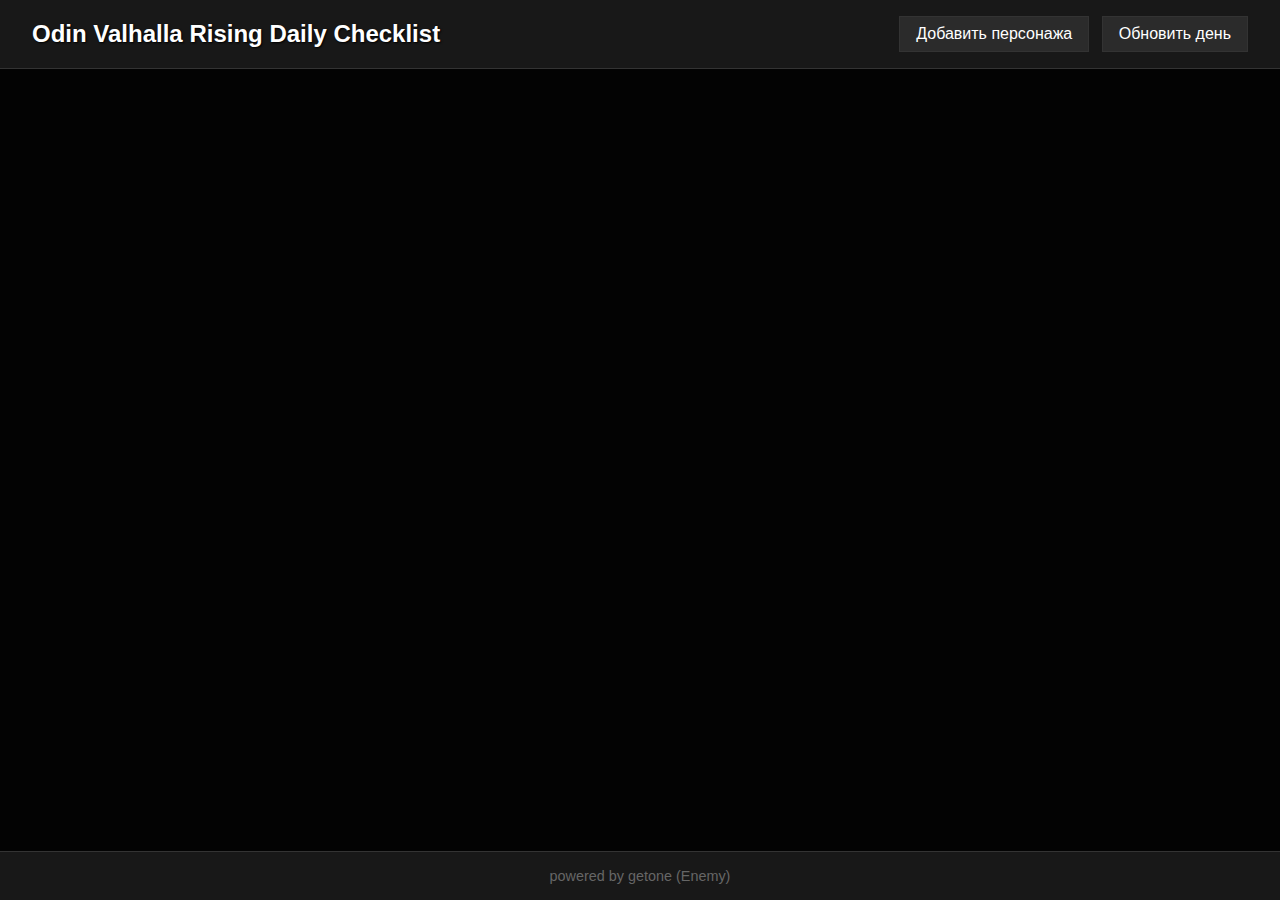
<file: index.html>
<!DOCTYPE html>
<html lang="ru">
<head>
  <meta charset="UTF-8" />
  <meta name="viewport" content="width=device-width, initial-scale=1.0" />
  <title>Odin Valhalla Rising Daily Checklist</title>
  <style>
    body {
      font-family: 'Segoe UI', sans-serif;
      background: #101010;
      color: #ffffff;
      margin: 0;
      padding: 0;
      box-sizing: border-box;
      display: flex;
      flex-direction: column;
      min-height: 100vh;
    }
    header {
      display: flex;
      justify-content: space-between;
      align-items: center;
      padding: 1rem 2rem;
      background: #181818;
      border-bottom: 1px solid #333;
    }
    header h1 {
      margin: 0;
      font-size: 1.5rem;
      color: #ffffff;
      text-shadow: 1px 1px 2px #000;
    }
    .header-buttons button {
      margin-left: 0.5rem;
      padding: 0.5rem 1rem;
      font-size: 1rem;
      border: 1px solid #333;
      background-color: #2b2b2b;
      color: #ffffff;
      cursor: pointer;
    }
    .header-buttons button:hover {
      background-color: #3b3b3b;
    }
    main {
      background: url('https://gcdn.pcpf.kakaogames.com/ui-contents/gbod/brandingBanner/gbod_brandingBanner_1744772608052_65.webp') no-repeat center center;
      background-size: cover;
      flex-grow: 1;
      position: relative;
    }
    main::before {
      content: "";
      position: absolute;
      top: 0;
      left: 0;
      width: 100%;
      height: 100%;
      background-color: rgba(0, 0, 0, 0.8);
      z-index: 0;
    }
    .grid {
      position: relative;
      z-index: 1;
      display: grid;
      grid-template-columns: repeat(auto-fill, minmax(280px, 1fr));
      gap: 1rem;
      padding: 2rem;
      align-items: start;
    }
    .character {
      background: #181818;
      padding: 0;
      border: 1px solid #333;
      display: flex;
      flex-direction: column;
    }
    .character-header {
      display: flex;
      justify-content: space-between;
      align-items: center;
      background: #222;
      padding: 0.75rem 1rem;
    }
    .character-title {
      display: flex;
      align-items: center;
      gap: 0.5rem;
    }
    .character h2 {
      color: #ffffff;
      margin: 0;
      font-size: 1.1rem;
      text-shadow: 1px 1px 2px #000;
    }
    .task-counter {
      background: #444;
      color: #fff;
      border-radius: 999px;
      font-size: 0.75rem;
      padding: 2px 8px;
    }
    .dropdown {
      position: relative;
      display: inline-block;
    }
    .dropbtn {
      background: none;
      border: none;
      font-size: 20px;
      color: #ffffff;
      cursor: pointer;
    }
    .dropdown-content {
      display: none;
      position: absolute;
      background-color: #2c2c2c;
      min-width: 120px;
      border: 1px solid #444;
      z-index: 1;
      right: 0;
    }
    .dropdown-content button {
      width: 100%;
      text-align: left;
      background-color: transparent;
      color: #ffffff;
      padding: 0.5rem;
      border: none;
    }
    .dropdown-content button:hover {
      background-color: #444;
    }
    .dropdown.open .dropdown-content {
      display: block;
    }
    .task {
      display: flex;
      align-items: center;
      margin: 0.5rem 1rem;
      border-bottom: 1px solid rgba(255, 255, 255, 0.05);
      padding-bottom: 0.5rem;
    }
    .task input[type="checkbox"] {
      margin-right: 0.5rem;
    }
    .task label {
      flex: 1;
    }
    .add-task-character {
      display: flex;
      justify-content: center;
      padding: 1rem;
    }
    .add-task-character input {
      width: 100%;
      max-width: 90%;
      padding: 0.5rem;
      font-size: 1rem;
      border: 1px solid #333;
      background: #2b2b2b;
      color: #fff;
    }
    footer {
      text-align: center;
      padding: 1rem;
      font-size: 0.9rem;
      background: #181818;
      color: #666;
      border-top: 1px solid #333;
    }
    .modal {
      position: fixed;
      top: 0; left: 0;
      width: 100%; height: 100%;
      background: rgba(0, 0, 0, 0.8);
      display: none;
      justify-content: center;
      align-items: center;
      z-index: 100;
    }
    .modal-content {
      background: #2b2b2b;
      padding: 2rem;
      border: 1px solid #555;
      width: 300px;
      display: flex;
      flex-direction: column;
      align-items: stretch;
      position: relative;
    }
    .modal-content input {
      margin-bottom: 1rem;
      padding: 0.5rem;
      background: #1a1a1a;
      color: white;
      border: 1px solid #444;
    }
    .modal-content button {
      padding: 0.5rem;
      background: #444;
      color: white;
      border: none;
      cursor: pointer;
      margin-top: 0.5rem;
    }
    .modal-content button:hover {
      background: #555;
    }
    .modal-content .close {
      position: absolute;
      top: 10px;
      right: 10px;
      background: transparent;
      color: white;
      border: none;
      font-size: 20px;
      cursor: pointer;
    }
  </style>
</head>
<body>
  <header>
    <h1>Odin Valhalla Rising Daily Checklist</h1>
    <div class="header-buttons">
      <button onclick="openCharacterModal()">Добавить персонажа</button>
      <button onclick="openResetModal()">Обновить день</button>
    </div>
  </header>

  <main>
    <div class="grid" id="tracker"></div>
  </main>

  <footer>
    powered by getone (Enemy)
  </footer>

  <div class="modal" id="characterModal">
    <div class="modal-content">
      <input type="text" id="characterName" placeholder="Имя персонажа">
      <div style="display: flex; gap: 1rem; justify-content: space-between;">
        <button onclick="addCharacterFromModal()">Создать</button>
        <button onclick="closeCharacterModal()">Отмена</button>
      </div>
    </div>
  </div>

  <div class="modal" id="resetModal">
    <div class="modal-content">
      <p>Действительно ли вы хотите обновить день?</p>
      <div style="display: flex; gap: 1rem; justify-content: space-between;">
        <button onclick="resetConfirmed()">Обновить</button>
        <button onclick="closeResetModal()">Отмена</button>
      </div>
    </div>
  </div>

  <script>
    const STORAGE_KEY = 'odin_tasks';

    function loadTasks() {
      return JSON.parse(localStorage.getItem(STORAGE_KEY)) || {};
    }

    function saveTasks(tasks) {
      localStorage.setItem(STORAGE_KEY, JSON.stringify(tasks));
    }

    function resetAllTasks() {
      const tasks = loadTasks();
      let count = 0;
      for (const char in tasks) {
        if (count >= maxCharacters) break;
        count++;
        tasks[char].forEach(t => t.done = false);
      }
      saveTasks(tasks);
      render();
    }

    function openCharacterModal() {
      document.getElementById('characterModal').style.display = 'flex';
    }
    function closeCharacterModal() {
      document.getElementById('characterModal').style.display = 'none';
    }
    function addCharacterFromModal() {
      const name = document.getElementById('characterName').value.trim();
      if (!name) return;
      const tasks = loadTasks();
      if (!tasks[name]) {
        tasks[name] = [];
        saveTasks(tasks);
        render();
      }
      document.getElementById('characterName').value = '';
      closeCharacterModal();
    }

    function openResetModal() {
      document.getElementById('resetModal').style.display = 'flex';
    }
    function closeResetModal() {
      document.getElementById('resetModal').style.display = 'none';
    }
    function resetConfirmed() {
      resetAllTasks();
      closeResetModal();
    }

    function deleteCharacter(name) {
      const tasks = loadTasks();
      delete tasks[name];
      saveTasks(tasks);
      render();
    }

    function render() {
      const tasks = loadTasks();
      const container = document.getElementById('tracker');
      container.innerHTML = '';

      const characterCount = Object.keys(tasks).length;
      const addButton = document.querySelector('button[onclick="openCharacterModal()"]');
      if (addButton) {
        addButton.disabled = characterCount >= 5;
        addButton.style.opacity = characterCount >= 5 ? '0.5' : '1';
        addButton.style.cursor = characterCount >= 5 ? 'not-allowed' : 'pointer';
      }

      document.addEventListener('click', e => {
        document.querySelectorAll('.dropdown').forEach(drop => {
          if (!drop.contains(e.target)) drop.classList.remove('open');
        });
      });

      for (const char in tasks) {
        const block = document.createElement('div');
        block.className = 'character';

        const headerDiv = document.createElement('div');
        headerDiv.className = 'character-header';

        const titleWrap = document.createElement('div');
        titleWrap.className = 'character-title';

        const countDone = tasks[char].filter(t => t.done).length;
        const countTotal = tasks[char].length;

        const bubble = document.createElement('span');
        bubble.className = 'task-counter';
        bubble.textContent = `${countDone}/${countTotal}`;
        if (countDone === countTotal && countTotal > 0) {
          bubble.style.backgroundColor = 'green';
          bubble.style.color = 'white';
        }

        const title = document.createElement('h2');
        const editable = document.createElement('input');
        editable.type = 'text';
        editable.value = char;
        editable.style.display = 'none';
        editable.onkeydown = e => {
          if (e.key === 'Enter') {
            const newName = editable.value.trim();
            if (newName && newName !== char) {
              const tasks = loadTasks();
              if (!tasks[newName]) {
                tasks[newName] = tasks[char];
                delete tasks[char];
                saveTasks(tasks);
                render();
              }
            }
          }
        };
        title.textContent = char;
        title.style.cursor = 'pointer';
        title.onclick = () => {
          title.style.display = 'none';
          editable.style.display = 'inline-block';
          editable.focus();
        };

        titleWrap.appendChild(bubble);
        titleWrap.appendChild(title);
        titleWrap.appendChild(editable);

        const dropdown = document.createElement('div');
        dropdown.className = 'dropdown';
        const button = document.createElement('button');
        button.className = 'dropbtn';
        button.textContent = '⋮';
        button.onclick = e => {
          e.stopPropagation();
          dropdown.classList.toggle('open');
        };

        const menu = document.createElement('div');
        menu.className = 'dropdown-content';
        const del = document.createElement('button');
        del.textContent = 'Удалить';
        del.onclick = () => deleteCharacter(char);
        const copy = document.createElement('button');
        copy.textContent = 'Копировать';
        copy.onclick = () => {
          const tasks = loadTasks();
          const totalCharacters = Object.keys(tasks).length;
          if (totalCharacters >= 5) return;
          const newName = `${char} копия`;
          if (!tasks[newName]) {
            tasks[newName] = JSON.parse(JSON.stringify(tasks[char]));
            saveTasks(tasks);
            render();
          }
        };
        menu.appendChild(copy);
        menu.appendChild(del);

        dropdown.appendChild(button);
        dropdown.appendChild(menu);

        headerDiv.appendChild(titleWrap);
        headerDiv.appendChild(dropdown);
        block.appendChild(headerDiv);

        tasks[char].forEach((task, index) => {
          const row = document.createElement('div');
          row.className = 'task';
          row.draggable = true;
          row.dataset.index = index;
          row.addEventListener('dragstart', (e) => {
            e.dataTransfer.setData('text/plain', index);
            e.dataTransfer.effectAllowed = 'move';
          });
          row.addEventListener('dragover', (e) => {
            e.preventDefault();
            row.style.border = '1px dashed #666';
          });
          row.addEventListener('dragleave', () => {
            row.style.border = 'none';
          });
          row.addEventListener('drop', (e) => {
            e.preventDefault();
            row.style.border = 'none';
            const fromIndex = parseInt(e.dataTransfer.getData('text/plain'));
            const toIndex = index;
            if (fromIndex !== toIndex) {
              const movedItem = tasks[char].splice(fromIndex, 1)[0];
              tasks[char].splice(toIndex, 0, movedItem);
              saveTasks(tasks);
              render();
            }
          });
          const checkbox = document.createElement('input');
          checkbox.type = 'checkbox';
          checkbox.id = `${char}-task-${index}`;
          checkbox.checked = task.done;
          if (task.done) {
            checkbox.style.accentColor = 'green';
            checkbox.style.backgroundColor = 'green';
          }
          checkbox.onchange = () => {
            task.done = checkbox.checked;
            saveTasks(tasks);
            render();
          };
          const label = document.createElement('label');
          label.setAttribute('for', `${char}-task-${index}`);
          label.textContent = task.text;
          if (task.done) {
            label.style.opacity = '0.4';
            label.style.textDecoration = 'line-through';
          }
          const removeBtn = document.createElement('span');
          removeBtn.textContent = '×';
          removeBtn.style.marginLeft = '0.5rem';
          removeBtn.style.cursor = 'pointer';
          removeBtn.style.opacity = '0';
          removeBtn.style.transition = 'opacity 0.2s';
          removeBtn.onclick = () => {
            tasks[char].splice(index, 1);
            saveTasks(tasks);
            render();
          };
          row.onmouseenter = () => removeBtn.style.opacity = '1';
          row.onmouseleave = () => removeBtn.style.opacity = '0';
          row.appendChild(checkbox);
          row.appendChild(label);
          row.appendChild(removeBtn);
          block.appendChild(row);
        });

        const input = document.createElement('input');
        input.placeholder = 'Новая задача';
        input.onkeydown = e => {
          if (e.key === 'Enter') {
            const text = input.value.trim();
            if (!text) return;
            tasks[char].push({ text, done: false });
            saveTasks(tasks);
            render();
            const currentCharacter = char;
            setTimeout(() => {
              const inputs = document.querySelectorAll('.character');
              inputs.forEach(block => {
                const header = block.querySelector('.character-header h2');
                if (header && header.textContent === currentCharacter) {
                  const inputField = block.querySelector('.add-task-character input');
                  if (inputField) inputField.focus();
                }
              });
            }, 0);
          }
        };

        const addTaskDiv = document.createElement('div');
        addTaskDiv.className = 'add-task-character';
        addTaskDiv.appendChild(input);

        block.appendChild(addTaskDiv);
        container.appendChild(block);
      }
    }

    render();
  </script>
</body>
</html>
</file>
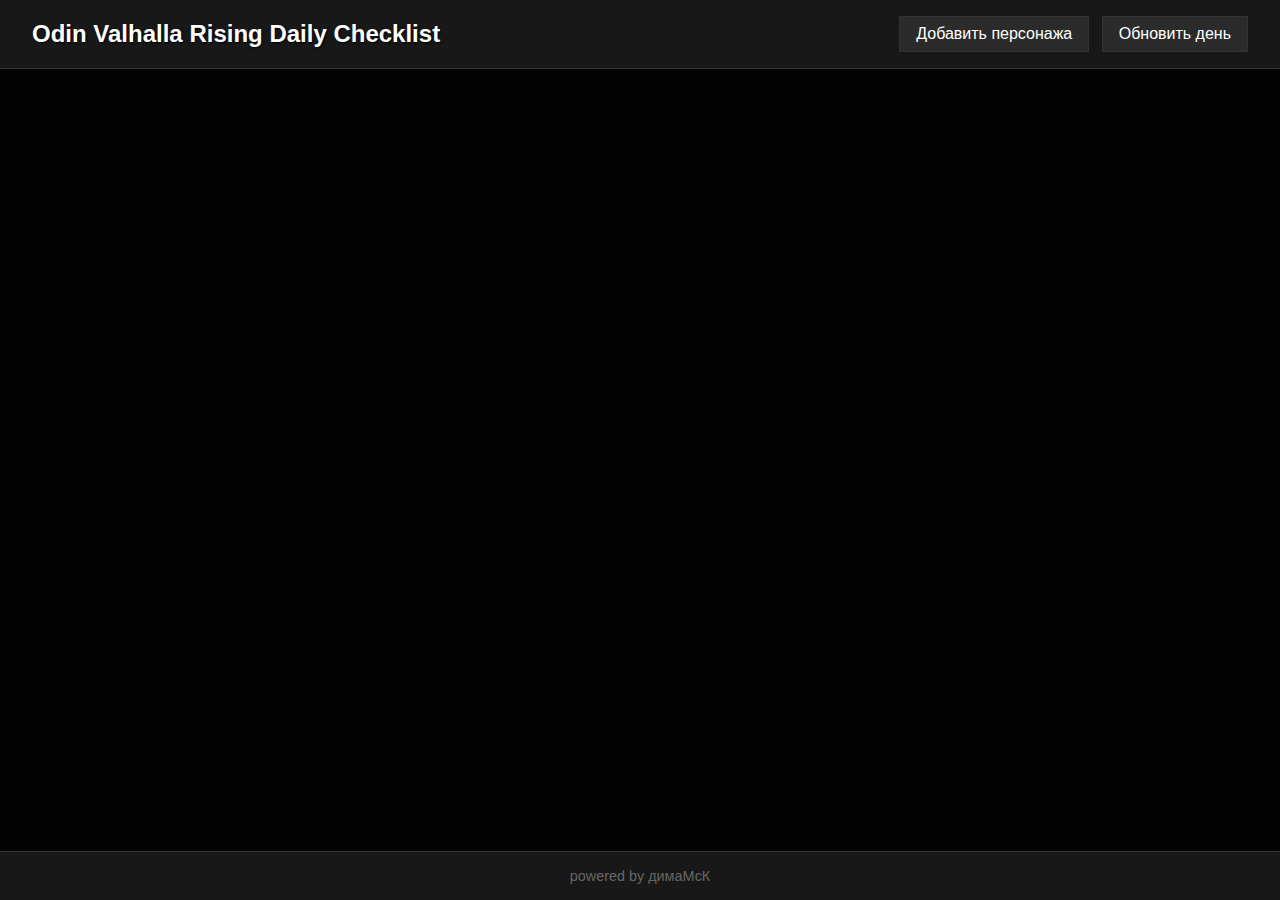
<file: odin-checklist.html>
<!DOCTYPE html>
<html lang="ru">
<head>
  <meta charset="UTF-8" />
  <meta name="viewport" content="width=device-width, initial-scale=1.0" />
  <title>Odin Valhalla Rising Daily Checklist</title>
  <style>
    body {
      font-family: 'Segoe UI', sans-serif;
      background: #101010;
      color: #ffffff;
      margin: 0;
      padding: 0;
      box-sizing: border-box;
      display: flex;
      flex-direction: column;
      min-height: 100vh;
    }
    header {
      display: flex;
      justify-content: space-between;
      align-items: center;
      padding: 1rem 2rem;
      background: #181818;
      border-bottom: 1px solid #333;
    }
    header h1 {
      margin: 0;
      font-size: 1.5rem;
      color: #ffffff;
      text-shadow: 1px 1px 2px #000;
    }
    .header-buttons button {
      margin-left: 0.5rem;
      padding: 0.5rem 1rem;
      font-size: 1rem;
      border: 1px solid #333;
      background-color: #2b2b2b;
      color: #ffffff;
      cursor: pointer;
    }
    .header-buttons button:hover {
      background-color: #3b3b3b;
    }
    main {
      background: url('https://gcdn.pcpf.kakaogames.com/ui-contents/gbod/brandingBanner/gbod_brandingBanner_1744772608052_65.webp') no-repeat center center;
      background-size: cover;
      flex-grow: 1;
      position: relative;
    }
    main::before {
      content: "";
      position: absolute;
      top: 0;
      left: 0;
      width: 100%;
      height: 100%;
      background-color: rgba(0, 0, 0, 0.8);
      z-index: 0;
    }
    .grid {
      position: relative;
      z-index: 1;
      display: grid;
      grid-template-columns: repeat(auto-fill, minmax(280px, 1fr));
      gap: 1rem;
      padding: 2rem;
      align-items: start;
    }
    .character {
      background: #181818;
      padding: 0;
      border: 1px solid #333;
      display: flex;
      flex-direction: column;
    }
    .character-header {
      display: flex;
      justify-content: space-between;
      align-items: center;
      background: #222;
      padding: 0.75rem 1rem;
    }
    .character-title {
      display: flex;
      align-items: center;
      gap: 0.5rem;
    }
    .character h2 {
      color: #ffffff;
      margin: 0;
      font-size: 1.1rem;
      text-shadow: 1px 1px 2px #000;
    }
    .task-counter {
      background: #444;
      color: #fff;
      border-radius: 999px;
      font-size: 0.75rem;
      padding: 2px 8px;
    }
    .dropdown {
      position: relative;
      display: inline-block;
    }
    .dropbtn {
      background: none;
      border: none;
      font-size: 20px;
      color: #ffffff;
      cursor: pointer;
    }
    .dropdown-content {
      display: none;
      position: absolute;
      background-color: #2c2c2c;
      min-width: 120px;
      border: 1px solid #444;
      z-index: 1;
      right: 0;
    }
    .dropdown-content button {
      width: 100%;
      text-align: left;
      background-color: transparent;
      color: #ffffff;
      padding: 0.5rem;
      border: none;
    }
    .dropdown-content button:hover {
      background-color: #444;
    }
    .dropdown.open .dropdown-content {
      display: block;
    }
    .task {
      display: flex;
      align-items: center;
      margin: 0.5rem 1rem;
      border-bottom: 1px solid rgba(255, 255, 255, 0.05);
      padding-bottom: 0.5rem;
    }
    .task input[type="checkbox"] {
      margin-right: 0.5rem;
    }
    .task label {
      flex: 1;
    }
    .add-task-character {
      display: flex;
      justify-content: center;
      padding: 1rem;
    }
    .add-task-character input {
      width: 100%;
      max-width: 90%;
      padding: 0.5rem;
      font-size: 1rem;
      border: 1px solid #333;
      background: #2b2b2b;
      color: #fff;
    }
    footer {
      text-align: center;
      padding: 1rem;
      font-size: 0.9rem;
      background: #181818;
      color: #666;
      border-top: 1px solid #333;
    }
    .modal {
      position: fixed;
      top: 0; left: 0;
      width: 100%; height: 100%;
      background: rgba(0, 0, 0, 0.8);
      display: none;
      justify-content: center;
      align-items: center;
      z-index: 100;
    }
    .modal-content {
      background: #2b2b2b;
      padding: 2rem;
      border: 1px solid #555;
      width: 300px;
      display: flex;
      flex-direction: column;
      align-items: stretch;
      position: relative;
    }
    .modal-content input {
      margin-bottom: 1rem;
      padding: 0.5rem;
      background: #1a1a1a;
      color: white;
      border: 1px solid #444;
    }
    .modal-content button {
      padding: 0.5rem;
      background: #444;
      color: white;
      border: none;
      cursor: pointer;
      margin-top: 0.5rem;
    }
    .modal-content button:hover {
      background: #555;
    }
    .modal-content .close {
      position: absolute;
      top: 10px;
      right: 10px;
      background: transparent;
      color: white;
      border: none;
      font-size: 20px;
      cursor: pointer;
    }
  </style>
</head>
<body>
  <header>
    <h1>Odin Valhalla Rising Daily Checklist</h1>
    <div class="header-buttons">
      <button onclick="openCharacterModal()">Добавить персонажа</button>
      <button onclick="openResetModal()">Обновить день</button>
    </div>
  </header>

  <main>
    <div class="grid" id="tracker"></div>
  </main>

  <footer>
    powered by димаМсК
  </footer>

  <div class="modal" id="characterModal">
    <div class="modal-content">
      <input type="text" id="characterName" placeholder="Имя персонажа">
      <div style="display: flex; gap: 1rem; justify-content: space-between;">
        <button onclick="addCharacterFromModal()">Создать</button>
        <button onclick="closeCharacterModal()">Отмена</button>
      </div>
    </div>
  </div>

  <div class="modal" id="resetModal">
    <div class="modal-content">
      <p>Действительно ли вы хотите обновить день?</p>
      <div style="display: flex; gap: 1rem; justify-content: space-between;">
        <button onclick="resetConfirmed()">Обновить</button>
        <button onclick="closeResetModal()">Отмена</button>
      </div>
    </div>
  </div>

  <script>
    const STORAGE_KEY = 'odin_tasks';

    function loadTasks() {
      return JSON.parse(localStorage.getItem(STORAGE_KEY)) || {};
    }

    function saveTasks(tasks) {
      localStorage.setItem(STORAGE_KEY, JSON.stringify(tasks));
    }

    function resetAllTasks() {
      const tasks = loadTasks();
      for (const char in tasks) {
        tasks[char].forEach(t => t.done = false);
      }
      saveTasks(tasks);
      render();
    }

    function openCharacterModal() {
      document.getElementById('characterModal').style.display = 'flex';
    }
    function closeCharacterModal() {
      document.getElementById('characterModal').style.display = 'none';
    }
    function addCharacterFromModal() {
      const name = document.getElementById('characterName').value.trim();
      if (!name) return;
      const tasks = loadTasks();
      if (!tasks[name]) {
        tasks[name] = [];
        saveTasks(tasks);
        render();
      }
      document.getElementById('characterName').value = '';
      closeCharacterModal();
    }

    function openResetModal() {
      document.getElementById('resetModal').style.display = 'flex';
    }
    function closeResetModal() {
      document.getElementById('resetModal').style.display = 'none';
    }
    function resetConfirmed() {
      resetAllTasks();
      closeResetModal();
    }

    function deleteCharacter(name) {
      const tasks = loadTasks();
      delete tasks[name];
      saveTasks(tasks);
      render();
    }

    function render() {
      const tasks = loadTasks();
      const container = document.getElementById('tracker');
      container.innerHTML = '';

      document.addEventListener('click', e => {
        document.querySelectorAll('.dropdown').forEach(drop => {
          if (!drop.contains(e.target)) drop.classList.remove('open');
        });
      });

      for (const char in tasks) {
        const block = document.createElement('div');
        block.className = 'character';

        const headerDiv = document.createElement('div');
        headerDiv.className = 'character-header';

        const titleWrap = document.createElement('div');
        titleWrap.className = 'character-title';

        const countDone = tasks[char].filter(t => t.done).length;
        const countTotal = tasks[char].length;

        const bubble = document.createElement('span');
        bubble.className = 'task-counter';
        bubble.textContent = `${countDone}/${countTotal}`;
        if (countDone === countTotal && countTotal > 0) {
          bubble.style.backgroundColor = 'green';
          bubble.style.color = 'white';
        }

        const title = document.createElement('h2');
        const editable = document.createElement('input');
        editable.type = 'text';
        editable.value = char;
        editable.style.display = 'none';
        editable.onkeydown = e => {
          if (e.key === 'Enter') {
            const newName = editable.value.trim();
            if (newName && newName !== char) {
              const tasks = loadTasks();
              if (!tasks[newName]) {
                tasks[newName] = tasks[char];
                delete tasks[char];
                saveTasks(tasks);
                render();
              }
            }
          }
        };
        title.textContent = char;
        title.style.cursor = 'pointer';
        title.onclick = () => {
          title.style.display = 'none';
          editable.style.display = 'inline-block';
          editable.focus();
        };

        titleWrap.appendChild(bubble);
        titleWrap.appendChild(title);
        titleWrap.appendChild(editable);

        const dropdown = document.createElement('div');
        dropdown.className = 'dropdown';
        const button = document.createElement('button');
        button.className = 'dropbtn';
        button.textContent = '⋮';
        button.onclick = e => {
          e.stopPropagation();
          dropdown.classList.toggle('open');
        };

        const menu = document.createElement('div');
        menu.className = 'dropdown-content';
        const del = document.createElement('button');
        del.textContent = 'Удалить';
        del.onclick = () => deleteCharacter(char);
        const copy = document.createElement('button');
        copy.textContent = 'Копировать';
        copy.onclick = () => {
          const tasks = loadTasks();
          const newName = `${char} копия`;
          if (!tasks[newName]) {
            tasks[newName] = JSON.parse(JSON.stringify(tasks[char]));
            saveTasks(tasks);
            render();
          }
        };
        menu.appendChild(copy);
        menu.appendChild(del);

        dropdown.appendChild(button);
        dropdown.appendChild(menu);

        headerDiv.appendChild(titleWrap);
        headerDiv.appendChild(dropdown);
        block.appendChild(headerDiv);

        tasks[char].forEach((task, index) => {
          const row = document.createElement('div');
          row.className = 'task';
          const checkbox = document.createElement('input');
          checkbox.type = 'checkbox';
          checkbox.id = `${char}-task-${index}`;
          checkbox.checked = task.done;
          if (task.done) {
            checkbox.style.accentColor = 'green';
            checkbox.style.backgroundColor = 'green';
          }
          checkbox.onchange = () => {
            task.done = checkbox.checked;
            saveTasks(tasks);
            render();
          };
          const label = document.createElement('label');
          label.setAttribute('for', `${char}-task-${index}`);
          label.textContent = task.text;
          if (task.done) {
            label.style.opacity = '0.5';
          }
          const removeBtn = document.createElement('span');
          removeBtn.textContent = '×';
          removeBtn.style.marginLeft = '0.5rem';
          removeBtn.style.cursor = 'pointer';
          removeBtn.style.opacity = '0';
          removeBtn.style.transition = 'opacity 0.2s';
          removeBtn.onclick = () => {
            tasks[char].splice(index, 1);
            saveTasks(tasks);
            render();
          };
          row.onmouseenter = () => removeBtn.style.opacity = '1';
          row.onmouseleave = () => removeBtn.style.opacity = '0';
          row.appendChild(checkbox);
          row.appendChild(label);
          row.appendChild(removeBtn);
          block.appendChild(row);
        });

        const input = document.createElement('input');
        input.placeholder = 'Новая задача';
        input.onkeydown = e => {
          if (e.key === 'Enter') {
            const text = input.value.trim();
            if (!text) return;
            tasks[char].push({ text, done: false });
            saveTasks(tasks);
            render();
            const currentCharacter = char;
            setTimeout(() => {
              const inputs = document.querySelectorAll('.character');
              inputs.forEach(block => {
                const header = block.querySelector('.character-header h2');
                if (header && header.textContent === currentCharacter) {
                  const inputField = block.querySelector('.add-task-character input');
                  if (inputField) inputField.focus();
                }
              });
            }, 0);
          }
        };

        const addTaskDiv = document.createElement('div');
        addTaskDiv.className = 'add-task-character';
        addTaskDiv.appendChild(input);

        block.appendChild(addTaskDiv);
        container.appendChild(block);
      }
    }

    render();
  </script>
</body>
</html>
</file>
